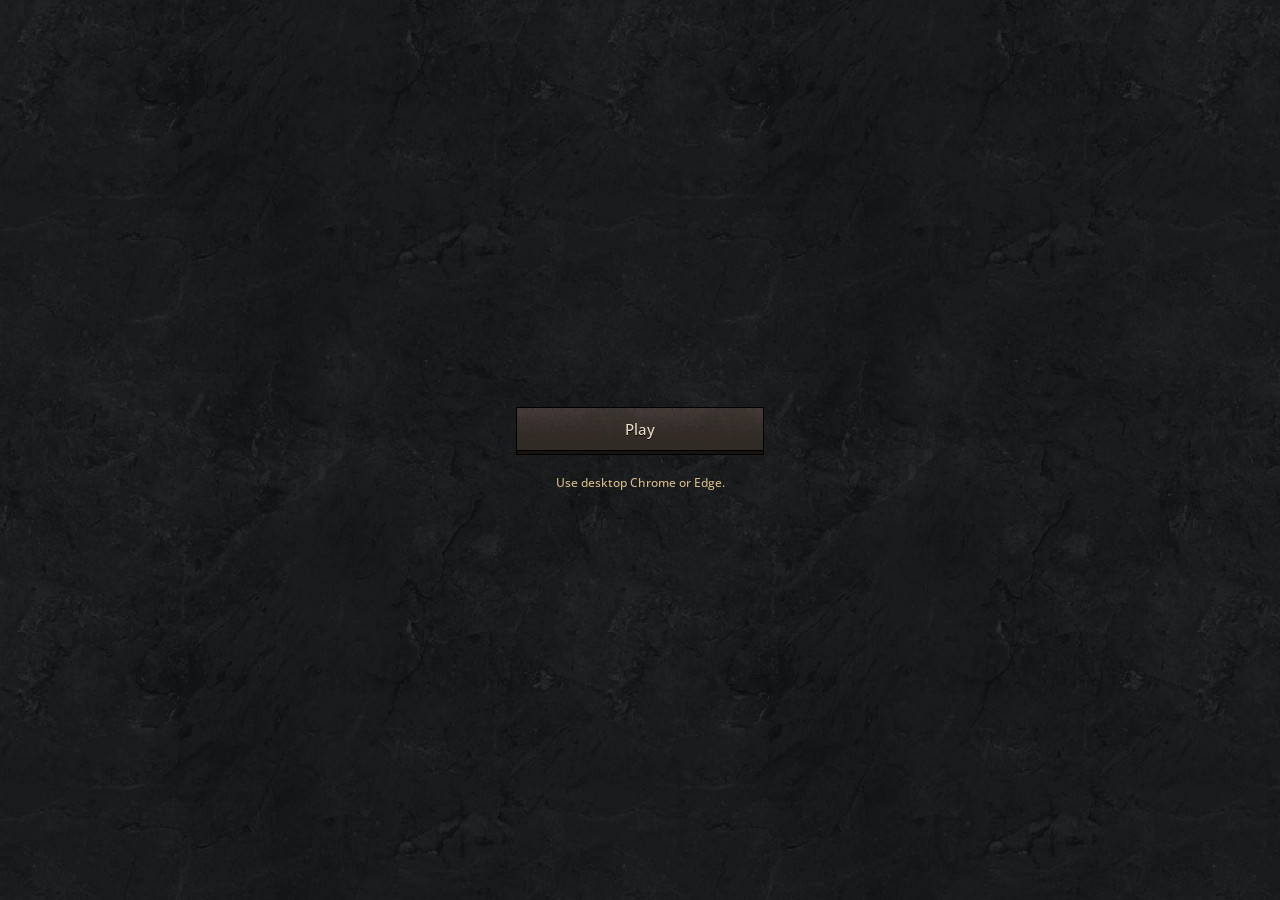
<file: index.html>
<!doctype html>
<html lang="en">
<head>
  <meta charset="utf-8">
  <script src="/coi-serviceworker.js"></script>
  <meta name="viewport" content="width=device-width, initial-scale=1">
  <meta name="theme-color" content="#0e0f0f">
  <meta name="description" content="Diablo II: Lord of Destruction.">
  <title>v86-wasm-game</title>
  <meta property="og:title" content="Diablo II">
  <meta property="og:description" content="Lord of Destruction">
  <meta property="og:type" content="website">
  <link rel="stylesheet" href="/landing.css">
  <script src="/landing.js" defer></script>

</head>
<body>
  <main class="menu">
    <nav aria-label="Game menu">
      <a class="menu-button" href="/play/">Play</a>
    </nav>
    <p id="compatibility" role="status" aria-live="polite" hidden></p>
  </main>
</body>
</html>
</file>
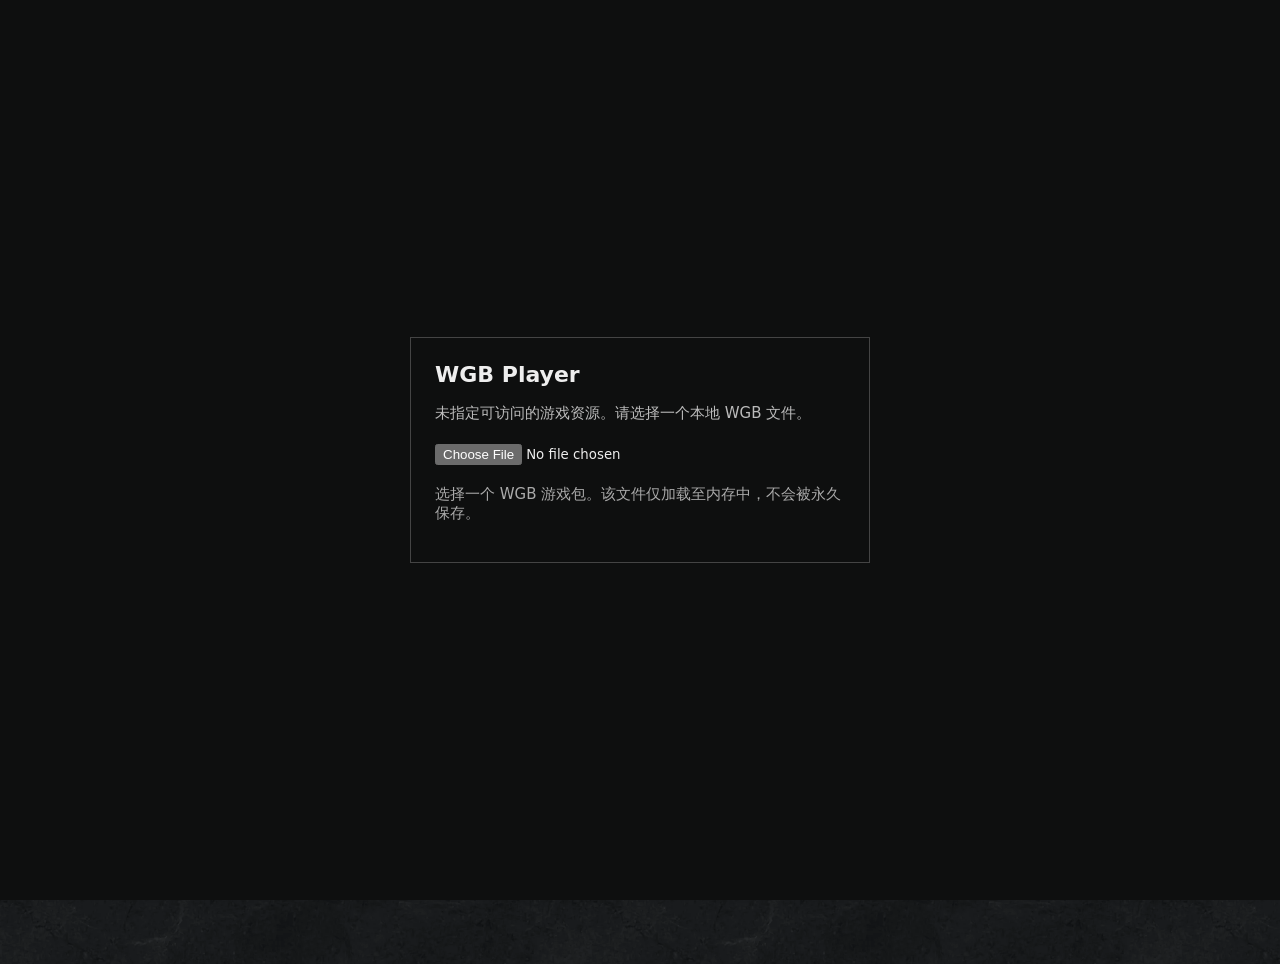
<file: play/index.html>
<!doctype html>
<html lang="en">
<head>
<meta charset="UTF-8" />
<script src="/coi-serviceworker.js"></script>
<meta name="viewport" content="width=device-width, initial-scale=1.0, maximum-scale=1.0, user-scalable=no, viewport-fit=cover" />
<meta name="theme-color" content="#0e0f0f" />
<meta name="apple-mobile-web-app-capable" content="yes" />
<meta name="mobile-web-app-capable" content="yes" />
<meta name="apple-mobile-web-app-status-bar-style" content="black-translucent" />
<meta name="apple-mobile-web-app-title" content="WGB Player" />
<title>WGB Player</title>
<link rel="manifest" href="/manifest.webmanifest" />
<link rel="stylesheet" href="/assets/index-BRK5hhdv.css" />
<link rel="stylesheet" href="/player-theme.css" />
<script>
(()=>{
 const original=new URL(location.href), raw=original.searchParams.get('game');
 const fileMode=original.searchParams.get('file')==='1';
 const isWgb=!!raw&&/\.(?:wgb|zip)(?:$|[?#])/i.test(raw);
 const shouldPicker=fileMode||!raw||isWgb;
 // game=dev is required for the SPA to mount the local-file player shell.
 if(!shouldPicker&&raw!=='dev')return;
 let target=null;
 if(isWgb){try{target=new URL(raw,location.href).href}catch{}}
 try{sessionStorage.setItem('wgb_pending_target',target||'');sessionStorage.setItem('wgb_picker_needed',shouldPicker&&!target?'1':'0')}catch{}
 // Boot with game=dev so the player shell initializes…
 const q=new URLSearchParams(original.search);q.set('game','dev');q.delete('ingest');q.delete('file');
 history.replaceState(null,'',original.pathname+'?'+q.toString()+original.hash);
 // …then strip game=dev from the visible URL (including on refresh of ?game=dev).
 function cleanUrl(){
  try{
   const u=new URL(location.href);
   if(u.searchParams.get('game')!=='dev'&&!u.searchParams.has('ingest'))return;
   u.searchParams.delete('game');
   u.searchParams.delete('ingest');
   // keep file=1 only while a local pick is in progress; drop it for a clean /play/
   if(u.searchParams.get('file')==='1')u.searchParams.delete('file');
   const qs=u.searchParams.toString();
   history.replaceState(null,'',u.pathname+(qs?'?'+qs:'')+u.hash);
  }catch{}
 }
 function whenPlayerReady(cb){
  const deadline=Date.now()+120000;
  (function tick(){
   if(typeof window.loadApp==='function'||typeof window.__bsLoadLocalFile==='function'){cb();return;}
   if(Date.now()>deadline){cb();return;}
   setTimeout(tick,50);
  })();
 }
 // Clean the address bar as soon as the player shell is up (covers refresh of /play/?game=dev).
 whenPlayerReady(cleanUrl);
 function picker(message){
  if(document.getElementById('wgb-picker'))return;
  const wrap=document.createElement('div');wrap.id='wgb-picker';Object.assign(wrap.style,{position:'fixed',inset:'0',zIndex:'2147483647',background:'#0e0f0f',color:'#eee',display:'grid',placeItems:'center',fontFamily:'system-ui,sans-serif',padding:'24px',boxSizing:'border-box'});
  const panel=document.createElement('div');Object.assign(panel.style,{width:'min(460px,100%)',border:'1px solid #444',padding:'24px',boxSizing:'border-box'});
  const title=document.createElement('h2');title.textContent='WGB Player';Object.assign(title.style,{margin:'0 0 12px',fontSize:'22px'});
  const info=document.createElement('p');info.textContent=message;Object.assign(info.style,{lineHeight:'1.5',overflowWrap:'anywhere',color:'#bbb'});
  const input=document.createElement('input');input.type='file';input.accept='.zip,.wgb,application/zip,application/octet-stream';input.style.display='block';input.style.margin='20px 0';input.style.maxWidth='100%';
  const status=document.createElement('p');status.textContent='选择一个 WGB 游戏包。该文件仅加载至内存中，不会被永久保存。';status.style.color='#aaa';
  input.addEventListener('change',async()=>{
   const file=input.files&&input.files[0];if(!file)return;
   input.disabled=true;status.textContent='正在加载，请稍候…';
   try{
    const deadline=Date.now()+120000;while(typeof window.__bsLoadLocalFile!=='function'&&Date.now()<deadline)await new Promise(r=>setTimeout(r,100));
    if(typeof window.__bsLoadLocalFile!=='function')throw Error('Player worker did not become ready. Reload the page and try again.');
    try{sessionStorage.removeItem('wgb_pending_target');sessionStorage.removeItem('wgb_picker_needed')}catch{}
    await window.__bsLoadLocalFile(file);
    wrap.remove();
    cleanUrl();
   }catch(e){status.textContent='Could not load file: '+(e&&e.message||e);input.disabled=false;}
  });
  panel.append(title,info,input,status);wrap.append(panel);document.body.append(wrap);
 }
 async function exists(url){try{let r=await fetch(url,{method:'HEAD',cache:'no-store'});if(r.ok)return true;if(r.status!==405&&r.status!==501)return false}catch{}try{const r=await fetch(url,{headers:{Range:'bytes=0-0'},cache:'no-store'});return r.ok||r.status===206}catch{return false}}
 async function init(){let target='';try{target=sessionStorage.getItem('wgb_pending_target')||''}catch{}let needPicker=false;try{needPicker=sessionStorage.getItem('wgb_picker_needed')==='1'}catch{}
  if(needPicker){picker('未指定可访问的游戏资源。请选择一个本地 WGB 文件。');return}
  if(!target)return;
  if(!(await exists(target))){picker('The specified game resource could not be found or accessed: '+target+' Choose a local ZIP or WGB file instead.');return}
  const deadline=Date.now()+120000;while(typeof window.loadApp!=='function'&&Date.now()<deadline)await new Promise(r=>setTimeout(r,100));
  if(typeof window.loadApp!=='function'){picker('The player could not initialize. Choose a local ZIP or WGB file.');return}
  try{await window.loadApp(target,{preload:false});try{sessionStorage.removeItem('wgb_pending_target');sessionStorage.removeItem('wgb_picker_needed')}catch{};cleanUrl()}catch(e){cleanUrl();picker('Could not load the specified game: '+(e&&e.message||e)+'. Choose a local ZIP or WGB file instead.')}
 }
 if(document.readyState==='loading')document.addEventListener('DOMContentLoaded',()=>setTimeout(init,0),{once:true});else setTimeout(init,0);
})();
</script>
<style>
.d2-toolbar{display:none!important}
</style>
<script type="module" crossorigin src="/assets/index-95b7e95903ae9f73.js"></script>
</head>
<body><div id="root"></div></body>
</html>
</file>
<file: landing.css>
@font-face{font-family:D2IO;src:url('/ui/d2io-open-sans.ttf') format('truetype');font-weight:500;font-style:normal;font-display:swap}
:root{color-scheme:dark;font-family:D2IO,'Open Sans',sans-serif;font-size:15px;color:#ebddc6;background:#0e0f0f url('/ui/d2io-bgtile_bl2x.webp') center/590px repeat}
*{box-sizing:border-box}
body{margin:0;min-height:100svh;display:grid;place-items:center;padding:24px}
.menu{width:248px;max-width:100%;text-align:center}
h1{display:flex;align-items:center;justify-content:center;gap:12px;margin:0 0 26px;font-size:24px;font-weight:500;color:#ebddc6}
h1 img{display:block;flex:0 0 auto}
nav{display:flex;gap:8px;justify-content:center}
.menu-button{display:inline-flex;align-items:center;justify-content:center;flex:1;min-height:44px;padding:0 18px;border:1px solid #000;border-radius:0;background:#433833 url('/ui/d2io-button22x.webp') 0 0/119px 88px repeat-x;box-shadow:0 4px 0 -1px #191310,0 4px 0 #000;color:#ebddc6;font:inherit;text-decoration:none;text-shadow:0 1px #000}
.menu-button:hover{filter:brightness(1.4)}
.menu-button:active{background-position:0 -44px;color:#fff}
.menu-button:focus-visible{outline:1px solid #d3ba87;outline-offset:4px}
#compatibility{margin:22px 0 0;font-size:12px;line-height:1.6;color:#d3ba87}
[hidden]{display:none!important}
</file>
<file: assets/index-BRK5hhdv.css>
._app_19icy_2{--fullscreen-aspect-w:4;--fullscreen-aspect-h:3;--fullscreen-integer-w:640px;--fullscreen-integer-h:480px;overscroll-behavior:none;flex-direction:column;height:100dvh;display:flex;overflow:hidden}._app__panel_19icy_14{touch-action:none;-webkit-user-select:none;user-select:none;-webkit-touch-callout:none;-webkit-tap-highlight-color:transparent;background:#000;flex:1;justify-content:center;align-items:center;min-height:0;display:flex;position:relative}._app__canvas_19icy_29{touch-action:none;z-index:1;cursor:none;background:#000;outline:none;width:auto;min-width:0;max-width:100%;height:auto;min-height:0;max-height:100%;display:block;position:relative}._app__canvas_19icy_29:focus,._app__canvas_19icy_29:focus-visible{outline:none}._app__canvas--pixelated_19icy_56{image-rendering:pixelated}._app__cursor_19icy_62{z-index:20;pointer-events:none;image-rendering:pixelated;will-change:transform;display:none;position:absolute;top:0;left:0}._app__warning_19icy_73{color:#f2b8be;background:#2c1518;border:1px solid #5a2a30;border-radius:12px;align-items:center;gap:10px;margin-top:12px;padding:10px 12px 10px 14px;font-size:13px;line-height:1.4;display:flex}._app--immersive_19icy_88 ._app__panel_19icy_14{z-index:50;position:fixed;inset:0}._app--immersive_19icy_88 ._emu-topbar_19icy_94,._app--immersive_19icy_88 ._emu-info-strip_19icy_95{display:none}:-webkit-any(._app--immersive_19icy_88 ._app__panel_19icy_14,._app__panel_19icy_14:fullscreen,._app__panel_19icy_14:-webkit-full-screen){background:#000;border:none;border-radius:0;justify-content:center;align-items:center;padding:0;display:flex}:is(._app--immersive_19icy_88 ._app__panel_19icy_14,._app__panel_19icy_14:fullscreen,._app__panel_19icy_14:fullscreen){background:#000;border:none;border-radius:0;justify-content:center;align-items:center;padding:0;display:flex}:-webkit-any(._app--immersive_19icy_88._app--fullscreen-aspect-lock_19icy_111 ._app__panel_19icy_14 ._app__canvas_19icy_29,._app--fullscreen-aspect-lock_19icy_111 ._app__panel_19icy_14:fullscreen ._app__canvas_19icy_29,._app--fullscreen-aspect-lock_19icy_111 ._app__panel_19icy_14:-webkit-full-screen ._app__canvas_19icy_29){border-radius:0;width:min(100vw, calc(100dvh * (var(--fullscreen-aspect-w) / var(--fullscreen-aspect-h))))!important;height:min(100dvh, calc(100vw * (var(--fullscreen-aspect-h) / var(--fullscreen-aspect-w))))!important;min-height:0!important}:is(._app--immersive_19icy_88._app--fullscreen-aspect-lock_19icy_111 ._app__panel_19icy_14 ._app__canvas_19icy_29,._app--fullscreen-aspect-lock_19icy_111 ._app__panel_19icy_14:fullscreen ._app__canvas_19icy_29,._app--fullscreen-aspect-lock_19icy_111 ._app__panel_19icy_14:fullscreen ._app__canvas_19icy_29){border-radius:0;width:min(100vw, calc(100dvh * (var(--fullscreen-aspect-w) / var(--fullscreen-aspect-h))))!important;height:min(100dvh, calc(100vw * (var(--fullscreen-aspect-h) / var(--fullscreen-aspect-w))))!important;min-height:0!important}:-webkit-any(._app--immersive_19icy_88._app--fullscreen-aspect-free_19icy_120 ._app__panel_19icy_14 ._app__canvas_19icy_29,._app--fullscreen-aspect-free_19icy_120 ._app__panel_19icy_14:fullscreen ._app__canvas_19icy_29,._app--fullscreen-aspect-free_19icy_120 ._app__panel_19icy_14:-webkit-full-screen ._app__canvas_19icy_29){border-radius:0;width:100vw!important;height:100dvh!important;min-height:0!important}:is(._app--immersive_19icy_88._app--fullscreen-aspect-free_19icy_120 ._app__panel_19icy_14 ._app__canvas_19icy_29,._app--fullscreen-aspect-free_19icy_120 ._app__panel_19icy_14:fullscreen ._app__canvas_19icy_29,._app--fullscreen-aspect-free_19icy_120 ._app__panel_19icy_14:fullscreen ._app__canvas_19icy_29){border-radius:0;width:100vw!important;height:100dvh!important;min-height:0!important}:-webkit-any(._app--immersive_19icy_88._app--fullscreen-integer_19icy_129 ._app__panel_19icy_14 ._app__canvas_19icy_29,._app--fullscreen-integer_19icy_129 ._app__panel_19icy_14:fullscreen ._app__canvas_19icy_29,._app--fullscreen-integer_19icy_129 ._app__panel_19icy_14:-webkit-full-screen ._app__canvas_19icy_29){width:var(--fullscreen-integer-w)!important;height:var(--fullscreen-integer-h)!important}:is(._app--immersive_19icy_88._app--fullscreen-integer_19icy_129 ._app__panel_19icy_14 ._app__canvas_19icy_29,._app--fullscreen-integer_19icy_129 ._app__panel_19icy_14:fullscreen ._app__canvas_19icy_29,._app--fullscreen-integer_19icy_129 ._app__panel_19icy_14:fullscreen ._app__canvas_19icy_29){width:var(--fullscreen-integer-w)!important;height:var(--fullscreen-integer-h)!important}._app--immersive_19icy_88 ._app__warning_19icy_73{display:none}._app__panel_19icy_14:fullscreen ._app__warning_19icy_73{display:none}._app__panel_19icy_14:-webkit-full-screen ._app__warning_19icy_73{display:none}._emu-topbar_19icy_94{background:linear-gradient(180deg, var(--ink-800), var(--ink-900));border-bottom:1px solid var(--line-1);z-index:10;flex-shrink:0;align-items:center;gap:8px;height:44px;padding:0 12px;display:flex}._emu-game-title_19icy_155{flex:1;justify-content:center;align-items:center;gap:8px;min-width:0;display:flex}._emu-game-name_19icy_164{font-family:var(--font-display);color:var(--fg-1);white-space:nowrap;text-overflow:ellipsis;font-size:.92rem;font-weight:700;overflow:hidden}._emu-game-subtitle_19icy_174{font-family:var(--font-mono);font-size:var(--fs-2xs);color:var(--amber);text-transform:uppercase;letter-spacing:.1em;white-space:nowrap;font-weight:500}._emu-topbar-actions_19icy_184{align-items:center;gap:4px;display:flex}._emu-topbar-actions_19icy_184 ._emu-topbar-btn_19icy_190{justify-content:center;align-items:center;display:flex}._emu-topbar-btn_19icy_190{border-radius:var(--r-sm);height:30px;color:var(--fg-2);font-family:var(--font-body);font-size:var(--fs-sm);cursor:pointer;transition:background var(--t-fast) var(--ease), color var(--t-fast) var(--ease), border-color var(--t-fast) var(--ease);white-space:nowrap;background:0 0;border:1px solid #0000;padding:0 12px;font-weight:600}._emu-topbar-btn_19icy_190:hover:not(:disabled){background:var(--surf-2);border-color:var(--line-2);color:var(--fg-1)}._emu-topbar-btn_19icy_190:disabled{opacity:.35;cursor:not-allowed}._emu-btn-active_19icy_223{background:var(--surf-cyan);border-color:var(--cyan);color:var(--cyan-soft)}._emu-back-btn_19icy_229{color:var(--fg-3)}._loading-overlay_19icy_234{z-index:10;opacity:1;transition:opacity .42s var(--ease);background:radial-gradient(120% 120% at 50% 35%,#11161d 0%,#0a0d12 100%);justify-content:center;align-items:center;display:flex;position:absolute;inset:0;overflow:hidden}._loading-overlay--done_19icy_247{opacity:0;pointer-events:none}._loading-overlay__cover_19icy_252{filter:blur(40px)brightness(.15)saturate(.5);z-index:0;background-position:top;background-size:cover;position:absolute;inset:0;transform:scale(1.15)}._loading-overlay__content_19icy_262{z-index:1;flex-direction:column;align-items:center;gap:14px;width:min(420px,80%);padding:0 24px;display:flex;position:relative}._loading-overlay__title_19icy_273{font-family:var(--font-display);color:var(--fg-1);text-shadow:0 2px 16px #000000e6;letter-spacing:-.01em;font-size:1.5rem;font-weight:700}._loading-overlay__bar-wrap_19icy_282{border-radius:var(--r-pill);background:#8fe6f024;width:100%;height:5px;overflow:hidden;box-shadow:inset 0 0 0 1px #0000004d}._loading-overlay__bar_19icy_282{background:linear-gradient(90deg, var(--cyan), var(--amber));border-radius:var(--r-pill);height:100%;transition:width var(--t) var(--ease);min-width:4px;box-shadow:0 0 12px #f6a62380}._is-indeterminate_19icy_300 ._loading-overlay__bar_19icy_282{width:34%;animation:_loading-indeterminate_19icy_1 1.15s var(--ease) infinite;transition:none}@keyframes _loading-indeterminate_19icy_1{0%{transform:translate(-115%)}to{transform:translate(330%)}}._loading-overlay__label_19icy_311{font-family:var(--font-mono);font-size:var(--fs-xs);color:var(--fg-2);text-shadow:0 1px 6px #000000e6;letter-spacing:.04em;text-transform:uppercase}._loading-overlay__steps_19icy_320{align-items:flex-start;width:100%;margin:2px 0;padding:0;list-style:none;display:flex}._loading-overlay__step_19icy_320{flex-direction:column;flex:1;align-items:center;gap:7px;display:flex;position:relative}._loading-overlay__step_19icy_320:not(:first-child):before{content:"";z-index:0;background:#8fe6f029;height:2px;position:absolute;top:4px;left:-50%;right:50%}._loading-overlay__step_19icy_320._is-done_19icy_349:before,._loading-overlay__step_19icy_320._is-active_19icy_350:before{background:var(--cyan)}._loading-overlay__step-dot_19icy_354{z-index:1;width:10px;height:10px;transition:background var(--t) var(--ease), box-shadow var(--t) var(--ease);background:#8fe6f029;border-radius:50%;position:relative;box-shadow:0 0 0 3px #00000059}._loading-overlay__step_19icy_320._is-done_19icy_349 ._loading-overlay__step-dot_19icy_354{background:var(--cyan)}._loading-overlay__step_19icy_320._is-active_19icy_350 ._loading-overlay__step-dot_19icy_354{background:var(--amber);animation:_loading-step-pulse_19icy_1 1.1s var(--ease) infinite;box-shadow:0 0 0 3px #00000059,0 0 12px 2px #f6a62399}@keyframes _loading-step-pulse_19icy_1{0%,to{transform:scale(1)}50%{transform:scale(1.32)}}._loading-overlay__step-label_19icy_380{font-family:var(--font-mono);letter-spacing:.08em;text-transform:uppercase;color:var(--fg-2);opacity:.5;text-shadow:0 1px 4px #000000e6;transition:opacity var(--t) var(--ease), color var(--t) var(--ease);font-size:10px}._loading-overlay__step_19icy_320._is-done_19icy_349 ._loading-overlay__step-label_19icy_380{opacity:.85}._loading-overlay__step_19icy_320._is-active_19icy_350 ._loading-overlay__step-label_19icy_380{opacity:1;color:var(--fg-1)}._emu-cover-placeholder_19icy_395{filter:blur(32px)brightness(.2)saturate(.7);z-index:0;background-position:top;background-size:cover;position:absolute;inset:0;transform:scale(1.12)}._emu-info-strip_19icy_95{background:var(--ink-1000);border-top:1px solid var(--line-1);height:40px;font-family:var(--font-mono);font-size:var(--fs-xs);flex-shrink:0;align-items:center;gap:0;padding:0 20px;display:flex;overflow:hidden}._emu-info-name_19icy_420{color:var(--fg-2);white-space:nowrap;flex-shrink:0}._emu-info-subtitle_19icy_426{color:var(--amber)}._emu-info-desc_19icy_430{color:var(--fg-3);text-align:center;white-space:nowrap;text-overflow:ellipsis;flex:1;padding:0 24px;overflow:hidden}._emu-info-hints_19icy_440{color:var(--fg-4);white-space:nowrap;font-size:var(--fs-2xs);flex-shrink:0}._emu-info-gog_19icy_447{color:var(--amber);white-space:nowrap;font-size:var(--fs-2xs);opacity:.85;flex-shrink:0;margin-right:16px;text-decoration:none}._emu-info-gog_19icy_447:hover{opacity:1;text-decoration:underline}._gog-upgrade_19icy_462{border-bottom:1px solid var(--line-1);background:var(--surf-amber);flex-wrap:wrap;flex-shrink:0;align-items:center;gap:16px;padding:12px 20px;font-size:13px;display:flex}._gog-upgrade_19icy_462>div{flex:1;min-width:220px}._gog-upgrade_19icy_462 small{color:var(--fg-2);margin-top:4px;display:block}._app--immersive_19icy_88 ._gog-upgrade_19icy_462,._gog-upgrade--hidden_19icy_476,:-webkit-any(._app__panel_19icy_14:fullscreen~._emu-info-strip_19icy_95,._app__panel_19icy_14:-webkit-full-screen~._emu-info-strip_19icy_95){display:none}._app--immersive_19icy_88 ._gog-upgrade_19icy_462,._gog-upgrade--hidden_19icy_476,:is(._app__panel_19icy_14:fullscreen~._emu-info-strip_19icy_95,._app__panel_19icy_14:fullscreen~._emu-info-strip_19icy_95){display:none}._app__details_19icy_485{background:#0f1620;border:1px solid #1f2a3a;border-radius:16px;grid-template-columns:repeat(auto-fit,minmax(200px,1fr));gap:12px;padding:12px 16px;display:grid}._detail__label_19icy_495{color:#94a4b8;text-transform:uppercase;letter-spacing:.08em;font-size:12px;display:block}._detail__value_19icy_503{font-size:14px;font-weight:600}@media (width<=720px) and (orientation:portrait){._app_19icy_2{padding-bottom:max(12px, env(safe-area-inset-bottom))}._app__canvas_19icy_29{height:52dvh;min-height:220px}}@media (height<=560px) and (orientation:landscape){._app__panel_19icy_14{padding:env(safe-area-inset-top) env(safe-area-inset-right) env(safe-area-inset-bottom) env(safe-area-inset-left)}._app__canvas_19icy_29{max-height:100%}}@media (pointer:coarse){._app_19icy_2{background-attachment:scroll}}@media (prefers-reduced-motion:reduce){._loading-overlay__bar-wrap_19icy_282._is-indeterminate_19icy_300 ._loading-overlay__bar_19icy_282{width:60%;animation:none}._loading-overlay__step_19icy_320._is-active_19icy_350 ._loading-overlay__step-dot_19icy_354{animation:none}}._opfs-error_c752d_1{color:#f2b8be;background:#2c1518;border-radius:8px;margin-bottom:16px;padding:12px 16px;font-size:14px}._opfs-toolbar_c752d_10{flex-wrap:wrap;align-items:center;gap:12px;margin-bottom:20px;display:flex}._opfs-stats_c752d_19{background:#0b0f14;border:1px solid #1f2a3a;border-radius:8px;margin-bottom:16px;padding:14px 16px}._opfs-usage-row_c752d_27{align-items:center;gap:12px;margin-bottom:10px;display:flex}._opfs-usage-label_c752d_34{color:#e6f0ff;font-size:14px;font-weight:500}._opfs-persist-badge_c752d_40{text-transform:uppercase;letter-spacing:.04em;border-radius:999px;padding:2px 8px;font-size:11px;font-weight:600}._opfs-persist-badge_c752d_40._on_c752d_49{color:#8fe3b0;background:#14301f;border:1px solid #1f5a38}._opfs-persist-badge_c752d_40._off_c752d_55{color:#e3c98f;background:#2c2417;border:1px solid #5a4a1f}._opfs-usage-bar_c752d_61{background:#1a2533;border-radius:999px;height:8px;overflow:hidden}._opfs-usage-fill_c752d_68{background:#3e6387;height:100%;transition:width .3s}._opfs-usage-fill_c752d_68._warn_c752d_74{background:#c2683a}._opfs-usage-warn_c752d_76{color:#e3a98f;margin-top:8px;font-size:12px}._opfs-stat-chips_c752d_82{flex-wrap:wrap;gap:8px;margin-top:12px;display:flex}._opfs-chip_c752d_89{color:#cfe0f2;border:1px solid #2a3b52;border-radius:6px;padding:3px 10px;font-size:12px}._opfs-chip_c752d_89._bundle_c752d_97{border-color:#3e6387}._opfs-chip_c752d_89._userdata_c752d_98{border-color:#1f5a38}._opfs-chip_c752d_89._ephemeral_c752d_99{border-color:#5a4a1f}._opfs-filter_c752d_101{color:#e6f0ff;background:#0b0f14;border:1px solid #2a3b52;border-radius:6px;flex:1;min-width:140px;min-height:36px;padding:6px 12px;font-size:.9rem}._opfs-filter_c752d_101::placeholder{color:#5d6b7d}._opfs-sort_c752d_115{cursor:pointer;flex:none;min-width:110px}._opfs-group_c752d_122{margin-bottom:8px}._opfs-group-header_c752d_124{background:#11161d;border-left:3px solid #2a3b52;border-radius:6px;margin-bottom:4px;padding:8px 10px 8px 12px}._opfs-group-header_c752d_124._bundle_c752d_97{border-left-color:#3e6387}._opfs-group-header_c752d_124._userdata_c752d_98{border-left-color:#1f5a38}._opfs-group-header_c752d_124._ephemeral_c752d_99{border-left-color:#5a4a1f}._opfs-group-title_c752d_136{justify-content:space-between;align-items:baseline;gap:8px;display:flex}._opfs-group-name_c752d_143{color:#e6f0ff;font-size:13px;font-weight:600}._opfs-group-meta_c752d_149{color:#94a4b8;white-space:nowrap;font-size:12px}._opfs-group-hint_c752d_155{color:#6f8097;margin-top:3px;font-size:11px;display:block}._opfs-file-item_c752d_162._bundle_c752d_97{border-left:2px solid #3e6387;padding-left:10px}._opfs-file-item_c752d_162._userdata_c752d_98{border-left:2px solid #1f5a38;padding-left:10px}._opfs-file-item_c752d_162._ephemeral_c752d_99{border-left:2px solid #5a4a1f;padding-left:10px}._opfs-file-size_c752d_166._locked_c752d_166{color:#e3c98f;font-style:italic}._opfs-content_c752d_171{flex:1;gap:24px;min-height:0;display:flex;overflow:hidden}._opfs-file-list-container_c752d_179{flex-direction:column;flex:1;min-width:0;display:flex;overflow:hidden}._opfs-file-list-container_c752d_179 h3{color:#e6f0ff;margin:0 0 12px;font-size:16px;font-weight:600}._opfs-loading_c752d_194,._opfs-empty_c752d_195{text-align:center;color:#94a4b8;padding:24px;font-size:14px}._opfs-file-list_c752d_179{background:#0b0f14;border:1px solid #1f2a3a;border-radius:8px;flex:1;padding:8px;overflow-y:auto}._opfs-file-item_c752d_162{border-radius:6px;justify-content:space-between;align-items:center;margin-bottom:4px;padding:10px 12px;transition:background .2s;display:flex}._opfs-file-item_c752d_162:hover{background:#1a2533}._opfs-file-item_c752d_162._dir_c752d_222{opacity:.7}._opfs-file-info_c752d_224{flex:1;align-items:center;gap:12px;min-width:0;display:flex}._opfs-file-path_c752d_232{color:#e6f0ff;white-space:nowrap;text-overflow:ellipsis;flex:1;font-family:Consolas,Monaco,monospace;font-size:13px;overflow:hidden}._opfs-file-size_c752d_166{color:#94a4b8;white-space:nowrap;font-size:12px}._opfs-file-actions_c752d_248{flex-shrink:0;gap:8px;display:flex}._opfs-file-viewer_c752d_254{background:#0b0f14;border:1px solid #1f2a3a;border-radius:8px;flex-direction:column;flex:1;min-width:0;display:flex;overflow:hidden}._opfs-viewer-header_c752d_265{border-bottom:1px solid #1f2a3a;justify-content:space-between;align-items:center;padding:12px 16px;display:flex}._opfs-viewer-header_c752d_265 h3{color:#e6f0ff;white-space:nowrap;text-overflow:ellipsis;flex:1;min-width:0;margin:0;font-family:Consolas,Monaco,monospace;font-size:14px;font-weight:600;overflow:hidden}._opfs-file-content_c752d_286{color:#e6f0ff;white-space:pre-wrap;word-wrap:break-word;background:#0b0f14;flex:1;margin:0;padding:16px;font-family:Consolas,Monaco,monospace;font-size:12px;line-height:1.6;overflow:auto}@media (width<=1000px){._opfs-content_c752d_171{flex-direction:column}._opfs-file-viewer_c752d_254{max-height:300px}}._modal-overlay_106vs_1{-webkit-backdrop-filter:blur(8px)saturate(.9);backdrop-filter:blur(8px)saturate(.9);z-index:1000;animation:_modal-fade_106vs_1 var(--t) var(--ease-out);background:#020508b8;justify-content:center;align-items:center;padding:20px;display:flex;position:fixed;inset:0}._modal-content_106vs_17{background:linear-gradient(180deg, #46c8d80a, transparent 120px), var(--surf-1);border:1px solid var(--line-2);border-radius:var(--r-lg);box-shadow:var(--sh-3);max-width:90vw;max-height:90vh;animation:_modal-rise_106vs_1 var(--t-slow) var(--ease-out);flex-direction:column;display:flex;overflow:hidden}._modal-header_106vs_32{border-bottom:1px solid #1f2a3a;justify-content:space-between;align-items:center;padding:20px 24px;display:flex}._modal-header_106vs_32 h2{color:#e6f0ff;margin:0;font-size:20px;font-weight:600}._modal-close_106vs_47{color:#94a4b8;cursor:pointer;background:0 0;border:none;border-radius:8px;justify-content:center;align-items:center;width:32px;height:32px;padding:0;font-size:28px;line-height:1;transition:all .2s;display:flex}._modal-close_106vs_47:hover{color:#e6f0ff;background:#1f2a3a}._modal-body_106vs_69{flex-direction:column;flex:1;padding:24px;display:flex;overflow:hidden}._opfs-tool-modal_106vs_78{min-width:800px;min-height:500px}@media (width<=1000px){._opfs-tool-modal_106vs_78{min-width:600px}}@media (prefers-reduced-motion:reduce){._modal-overlay_106vs_1,._modal-content_106vs_17{animation:none}}._action-btn_1l23u_1{border-radius:var(--r-sm);border:1px solid var(--line-2);background:var(--surf-2);min-height:36px;color:var(--fg-1);font-family:var(--font-body);font-size:var(--fs-sm);cursor:pointer;transition:background var(--t-fast) var(--ease), border-color var(--t-fast) var(--ease), color var(--t-fast) var(--ease), transform var(--t-fast) var(--ease), box-shadow var(--t-fast) var(--ease);padding:6px 12px;font-weight:600}._action-btn_1l23u_1:hover:not(:disabled){background:var(--surf-3);border-color:var(--line-3)}._action-btn_1l23u_1:disabled{opacity:.45;cursor:not-allowed}._primary_1l23u_31{background:var(--amber);border-color:var(--amber);color:var(--amber-ink)}._primary_1l23u_31:hover:not(:disabled){background:var(--amber-soft);border-color:var(--amber-soft);box-shadow:var(--glow-amber);transform:translateY(-1px)}._secondary_1l23u_44{background:var(--surf-coral);border-color:var(--line-coral);color:var(--coral-soft)}._secondary_1l23u_44:hover:not(:disabled){border-color:var(--coral);background:#ff7a7a2e}._secondary_1l23u_44._active_1l23u_55{background:var(--surf-cyan);border-color:var(--cyan);color:var(--cyan-soft)}._small_1l23u_61{min-height:30px;font-size:var(--fs-xs);padding:4px 10px}._toggled-off_1l23u_67{background:var(--ink-800);border-color:var(--line-1);color:var(--fg-3);opacity:.8}._toggled-off_1l23u_67:hover:not(:disabled){background:var(--surf-1);border-color:var(--line-2);color:var(--fg-2)}._input-status_13jje_2{z-index:4;pointer-events:none;gap:6px;display:flex;position:absolute;bottom:12px;left:12px}._input-status__chip_13jje_12{-webkit-backdrop-filter:blur(2px);backdrop-filter:blur(2px);pointer-events:auto;background:#00000073;border:1px solid #0000;border-radius:8px;justify-content:center;align-items:center;width:30px;height:30px;transition:color .18s,border-color .18s,box-shadow .18s,background .18s;display:inline-flex}._input-status__chip--connected_13jje_27{color:#dce2eba6;border-color:#dce2eb38}._input-status__chip--active_13jje_33{color:#46d27a;background:#1432208c;border-color:#46d27a8c;box-shadow:0 0 10px #46d27a59}._input-status__chip--idle_13jje_40{color:#dce2eb59}._messagebox-modal_1i1ng_1{min-width:360px;max-width:520px}._messagebox-text_1i1ng_6{color:#e6f0ff;white-space:pre-wrap;word-break:break-word;margin:0;font-size:14px;line-height:1.5}._messagebox-buttons_1i1ng_15{border-top:1px solid #1f2a3a;justify-content:flex-end;gap:8px;padding:16px 24px 20px;display:flex}._touch-controls_13nz6_2{top:env(safe-area-inset-top,0px);right:env(safe-area-inset-right,0px);bottom:env(safe-area-inset-bottom,0px);left:env(safe-area-inset-left,0px);z-index:3;pointer-events:none;contain:layout paint;touch-action:none;-webkit-user-select:none;user-select:none;-webkit-touch-callout:none;-webkit-tap-highlight-color:transparent;position:absolute}._widget_13nz6_20{will-change:transform;pointer-events:auto;opacity:var(--tc-opacity,.8);transition:opacity var(--t-fast,.15s) ease, background var(--t-fast,.15s) ease;justify-content:center;align-items:center;display:flex;position:absolute;top:0;left:0}._widget--touchArea_13nz6_35,._widget--trackpad_13nz6_36{background:0 0;border:none}._widget--touchArea_13nz6_35{pointer-events:none}._widget--button_13nz6_46{border-radius:var(--r-pill,999px);-webkit-backdrop-filter:blur(3px);backdrop-filter:blur(3px);color:var(--fg-1,#e9f4f4);background:#0a13186b;border:1px solid #dcebf047}._widget--button_13nz6_46._is-pressed_13nz6_54,._widget--button_13nz6_46._is-on_13nz6_55{border-color:var(--cyan,#46c8d8);color:#fff;background:#46c8d84d}._widget--button_13nz6_46._is-on_13nz6_55{box-shadow:inset 0 0 0 1px #46c8d880}._widget__label_13nz6_65{font-family:var(--font-mono,monospace);letter-spacing:.04em;text-transform:uppercase;pointer-events:none;font-size:clamp(10px,2.2vmin,15px)}._widget--dpad_13nz6_74{position:absolute}._dpad__arm_13nz6_78{border-radius:var(--r-md,10px);-webkit-backdrop-filter:blur(3px);backdrop-filter:blur(3px);background:#0a131873;border:1px solid #dcebf03d;position:absolute}._dpad__arm--v_13nz6_86{inset:0 34%}._dpad__arm--h_13nz6_93{inset:34% 0}._dpad__hub_13nz6_100{background:#dcebf01f;border-radius:50%;position:absolute;inset:36%}._widget--dpad_13nz6_74:before,._widget--dpad_13nz6_74:after{content:"";border-radius:var(--r-md,10px);opacity:0;background:#46c8d852;transition:opacity 80ms linear;position:absolute}._widget--dpad_13nz6_74:before{height:33%;left:35%;right:35%}._widget--dpad_13nz6_74:after{width:33%;top:35%;bottom:35%}._widget--dpad_13nz6_74._is-up_13nz6_133:before{opacity:1;top:0}._widget--dpad_13nz6_74._is-down_13nz6_134:before{opacity:1;bottom:0}._widget--dpad_13nz6_74._is-left_13nz6_135:after{opacity:1;left:0}._widget--dpad_13nz6_74._is-right_13nz6_136:after{opacity:1;right:0}._widget--stick_13nz6_139{-webkit-backdrop-filter:blur(3px);backdrop-filter:blur(3px);background:radial-gradient(circle,#12202980,#070d1159);border:1px solid #dcebf03d;border-radius:50%}._widget--stick_13nz6_139._is-active_13nz6_146{border-color:#46c8d899}._stick__knob_13nz6_150{will-change:transform;pointer-events:none;background:#dcebf052;border:1px solid #dcebf066;border-radius:50%;width:42%;height:42%}._widget--stick_13nz6_139._is-active_13nz6_146 ._stick__knob_13nz6_150{background:#46c8d873}._widget--wheelStrip_13nz6_165{border-radius:var(--r-pill,999px);-webkit-backdrop-filter:blur(3px);backdrop-filter:blur(3px);background:#0a131866;border:1px solid #dcebf038}._wheel__ridges_13nz6_172{border-radius:var(--r-pill,999px);pointer-events:none;background:repeating-linear-gradient(#dcebf038 0 2px,#0000 2px 9px);width:46%;height:78%}@media (pointer:fine) and (hover:hover){._touch-controls_13nz6_2{opacity:.55}}._widget--over_13nz6_194{opacity:.45}._layer--idle_13nz6_199 ._widget_13nz6_20{opacity:.28}._layer--idle_13nz6_199 ._widget--over_13nz6_194{opacity:.16}._hud_7ppfj_2{z-index:5;touch-action:none;-webkit-user-select:none;user-select:none;-webkit-tap-highlight-color:transparent;flex-direction:column;align-items:flex-end;gap:6px;display:flex;position:absolute}._hud--tl_7ppfj_15{top:calc(8px + env(safe-area-inset-top,0px));left:calc(8px + env(safe-area-inset-left,0px));align-items:flex-start}._hud--tr_7ppfj_16{top:calc(8px + env(safe-area-inset-top,0px));right:calc(8px + env(safe-area-inset-right,0px))}._hud--bl_7ppfj_17{bottom:calc(8px + env(safe-area-inset-bottom,0px));left:calc(8px + env(safe-area-inset-left,0px));flex-direction:column-reverse;align-items:flex-start}._hud--br_7ppfj_18{bottom:calc(8px + env(safe-area-inset-bottom,0px));right:calc(8px + env(safe-area-inset-right,0px));flex-direction:column-reverse}._hud__handle_7ppfj_20{border-radius:var(--r-md,10px);-webkit-backdrop-filter:blur(3px);backdrop-filter:blur(3px);width:44px;height:44px;color:var(--fg-2,#8eabb4);opacity:.55;transition:opacity var(--t-fast,.15s) ease, border-color var(--t-fast,.15s) ease;background:#070d1180;border:1px solid #dcebf033;justify-content:center;align-items:center;display:flex}._hud--open_7ppfj_35 ._hud__handle_7ppfj_20{opacity:1;border-color:var(--cyan,#46c8d8);color:var(--cyan-soft,#8fe6f0)}._hud__dots_7ppfj_42{background:currentColor;width:16px;height:2px;box-shadow:0 -5px,0 5px}._hud__menu_7ppfj_49{overscroll-behavior:contain;border-radius:var(--r-md,10px);border:1px solid var(--line-2,#23404c);-webkit-backdrop-filter:blur(10px);backdrop-filter:blur(10px);min-width:180px;max-height:calc(100dvh - 96px);box-shadow:var(--sh-2,0 12px 30px #00000080);background:#070d11f0;flex-direction:column;gap:2px;padding:6px;display:flex;overflow-y:auto}._hud__item_7ppfj_65{text-align:left;border-radius:var(--r-sm,6px);min-height:44px;color:var(--fg-1,#e9f4f4);font-size:var(--fs-sm,.82rem);background:0 0;border:1px solid #0000;padding:0 12px}._hud__item_7ppfj_65:active{background:#46c8d82e;border-color:#46c8d866}._hud__group_7ppfj_81{border-top:1px solid var(--line-1,#182a33);margin-top:4px;padding-top:6px}._hud__group-label_7ppfj_87{font-family:var(--font-mono,monospace);font-size:var(--fs-2xs,.68rem);letter-spacing:.08em;text-transform:uppercase;color:var(--fg-3,#5a767f);padding:0 4px 4px;display:block}._hud__segments_7ppfj_97{gap:2px;display:flex}._hud__segment_7ppfj_97{border-radius:var(--r-sm,6px);border:1px solid var(--line-1,#182a33);min-height:38px;color:var(--fg-2,#8eabb4);font-size:var(--fs-2xs,.68rem);background:#122029b3;flex:1 1 0}._hud__segment_7ppfj_97._is-on_7ppfj_112{border-color:var(--cyan,#46c8d8);color:#fff;background:#46c8d83d}._osk_14dge_2{z-index:90;padding:6px 6px calc(6px + env(safe-area-inset-bottom,0px));border-top:1px solid var(--line-2,#23404c);-webkit-backdrop-filter:blur(8px);backdrop-filter:blur(8px);touch-action:none;-webkit-user-select:none;user-select:none;-webkit-touch-callout:none;-webkit-tap-highlight-color:transparent;contain:layout paint;background:linear-gradient(#070d11d1,#04070af2);flex-direction:column;gap:4px;display:flex;position:fixed;bottom:0;left:0;right:0}._osk__bar_14dge_23,._osk__row_14dge_24{align-items:stretch;gap:4px;display:flex}._osk__bar_14dge_23{flex-wrap:wrap}._osk__sheet_14dge_34{flex-direction:column;gap:4px;max-height:46dvh;display:flex;overflow-y:auto}._key_14dge_42{border-radius:var(--r-sm,6px);min-width:34px;min-height:44px;color:var(--fg-1,#e9f4f4);font-family:var(--font-mono,monospace);touch-action:none;background:#122029b8;border:1px solid #dcebf033;flex:1 1 0;padding:0 6px;font-size:clamp(11px,1.9vh,14px);line-height:1;transition:background 80ms linear,border-color 80ms linear}._key--down_14dge_59{border-color:var(--cyan,#46c8d8);background:#46c8d859}._key--mod_14dge_64{color:var(--cyan-soft,#8fe6f0);flex-grow:1.3}._key--latched_14dge_69{border-color:var(--cyan,#46c8d8);color:#fff;background:#46c8d847}._key--util_14dge_75{color:var(--fg-2,#8eabb4);flex-grow:.8}*{box-sizing:border-box}:root{--lightningcss-light: ;--lightningcss-dark:initial;color-scheme:dark;--font-display:"Bricolage Grotesque", "Segoe UI", system-ui, sans-serif;--font-body:"Hanken Grotesk", "Segoe UI", system-ui, sans-serif;--font-mono:"IBM Plex Mono", "Consolas", "Monaco", monospace;--fs-2xs:.68rem;--fs-xs:.74rem;--fs-sm:.82rem;--fs-base:.94rem;--fs-md:1.05rem;--fs-lg:1.3rem;--fs-xl:1.75rem;--fs-2xl:2.4rem;--fs-display:clamp(2.4rem, 1.5rem + 3vw, 4rem);--ink-1000:#04070a;--ink-900:#070d11;--ink-800:#0a1318;--surf-1:#0d171d;--surf-2:#122029;--surf-3:#182d38;--surf-glass:#101f289e;--line-1:#182a33;--line-2:#23404c;--line-3:#335c6c;--fg-1:#e9f4f4;--fg-2:#8eabb4;--fg-3:#5a767f;--fg-4:#3a525a;--amber:#f6a623;--amber-soft:#ffc46b;--amber-ink:#1a1206;--cyan:#46c8d8;--cyan-soft:#8fe6f0;--mint:#4fd6a0;--coral:#ff7a7a;--coral-soft:#ffb0b0;--violet:#b6a6f5;--violet-soft:#d3c8ff;--surf-amber:#f6a6231f;--surf-cyan:#46c8d81f;--surf-mint:#4fd6a01f;--surf-coral:#ff7a7a1f;--surf-violet:#b6a6f524;--line-coral:#5e2b34;--r-sm:6px;--r-md:10px;--r-lg:16px;--r-xl:22px;--r-pill:999px;--sh-1:0 2px 8px #0006;--sh-2:0 12px 30px #00000080;--sh-3:0 28px 64px #0000009e;--glow-amber:0 0 0 1px #f6a62373, 0 10px 34px #f6a62338;--glow-cyan:0 0 0 1px #46c8d866, 0 10px 30px #46c8d82e;--t-fast:.15s;--t:.25s;--t-slow:.45s;--ease:cubic-bezier(.2, .7, .2, 1);--ease-out:cubic-bezier(.16, 1, .3, 1);font-size:clamp(14px,.8rem + .35vw,18px);font-family:var(--font-body);color:var(--fg-1);background-color:var(--ink-900);background-image:radial-gradient(120% 90% at 78% -10%, #f6a62312, transparent 55%), radial-gradient(120% 100% at 12% 0%, #46c8d80f, transparent 50%), radial-gradient(140% 120% at 50% 120%, #0a1318, var(--ink-1000) 70%);background-attachment:fixed}body{-webkit-text-size-adjust:100%;-moz-text-size-adjust:100%;text-size-adjust:100%;min-height:100vh;font-family:var(--font-body);margin:0}body:before{content:"";z-index:0;pointer-events:none;opacity:.025;background-image:url("data:image/svg+xml,%3Csvg xmlns='http://www.w3.org/2000/svg' width='160' height='160'%3E%3Cfilter id='n'%3E%3CfeTurbulence type='fractalNoise' baseFrequency='0.85' numOctaves='2' stitchTiles='stitch'/%3E%3C/filter%3E%3Crect width='100%25' height='100%25' filter='url(%23n)'/%3E%3C/svg%3E");position:fixed;inset:0}#root{z-index:1;min-height:100vh;position:relative;overflow-x:clip}::selection{background:var(--amber);color:var(--amber-ink)}@keyframes modal-fade{0%{opacity:0}to{opacity:1}}@keyframes modal-rise{0%{opacity:0;transform:translateY(12px)scale(.98)}to{opacity:1;transform:none}}@keyframes bs-fade{0%{opacity:0}to{opacity:1}}@keyframes bs-rise{0%{opacity:0;transform:translateY(10px)}to{opacity:1;transform:none}}
</file>
<file: player-theme.css>
@font-face{font-family:D2IO;src:url('/ui/d2io-open-sans.ttf') format('truetype');font-weight:500;font-style:normal;font-display:swap}
:root{
  --font-display:D2IO,'Open Sans',sans-serif;--font-body:D2IO,'Open Sans',sans-serif;--font-mono:D2IO,'Open Sans',sans-serif;
  --ink-1000:#090909;--ink-900:#0e0f0f;--ink-800:#141414;
  --surf-1:#171614;--surf-2:#433833;--surf-3:#54483d;--surf-glass:rgba(14,15,15,.94);
  --line-1:#0a0908;--line-2:#37332c;--line-3:#665641;
  --fg-1:#ebddc6;--fg-2:#c6b99d;--fg-3:#a29b8e;--fg-4:#78746d;
  --amber:#c6af81;--amber-soft:#ead7b0;--amber-ink:#100e0a;
  --cyan:#c6af81;--cyan-soft:#ead7b0;--mint:#9bb283;
  --coral:#bb766a;--coral-soft:#dca394;--violet:#c6af81;--violet-soft:#ead7b0;
  --surf-amber:rgba(198,175,129,.1);--surf-cyan:rgba(198,175,129,.1);
  --surf-mint:rgba(155,178,131,.1);--surf-coral:rgba(187,118,106,.1);--surf-violet:rgba(198,175,129,.1);--line-coral:#724b40;
  --r-sm:0;--r-md:0;--r-lg:0;--r-xl:0;--r-pill:0;
  --glow-amber:none;--glow-cyan:none;
  font-size:15px;color:#ebddc6;background:#0e0f0f url('/ui/d2io-bgtile_bl2x.webp') center/590px repeat;background-attachment:scroll;
}
body{font-family:var(--font-body)}
body::before{content:none}
button,input,select{font-family:inherit}
.d2-toolbar{position:relative;z-index:10;display:flex;align-items:center;gap:8px;min-height:44px;padding:5px 8px;flex-shrink:0;background:#0e0f0f url('/ui/d2io-bgtile_bl2x.webp') center/590px repeat;border-bottom:1px solid #000;box-shadow:inset 0 -1px rgba(255,255,255,.06)}
.d2-toolbar button,.d2-toolbar a,.d2-saves-actions button,.d2-saves-actions a,[class*="modal-content"] button:not([class*="close"]){display:inline-flex;align-items:center;justify-content:center;min-height:32px;padding:0 12px;border:1px solid #000;border-radius:0;background:#433833 url('/ui/d2io-button22x.webp') 0 0/119px 64px repeat-x;box-shadow:0 4px 0 -1px #191310,0 4px 0 #000;color:#ebddc6;font-size:13px;font-weight:500;text-decoration:none;text-shadow:0 1px #000;cursor:pointer}
.d2-toolbar button:hover:not(:disabled),.d2-toolbar a:hover,.d2-saves-actions button:hover:not(:disabled),.d2-saves-actions a:hover,[class*="modal-content"] button:not([class*="close"]):hover:not(:disabled){filter:brightness(1.4);transform:none}
.d2-toolbar button:active,.d2-toolbar a:active,.d2-saves-actions button:active,.d2-saves-actions a:active,[class*="modal-content"] button:not([class*="close"]):active{background-position:0 -32px;color:#fff;transform:none}
.d2-toolbar button:focus-visible,.d2-toolbar a:focus-visible,.d2-saves-actions button:focus-visible,.d2-saves-actions a:focus-visible{outline:1px solid #d3ba87;outline-offset:3px}
.d2-toolbar button:disabled,.d2-saves-actions button:disabled{opacity:.45;cursor:default}
.d2-saves-page{box-sizing:border-box;width:360px;max-width:calc(100% - 32px);margin:64px auto;padding:24px;background:#131211 url('/ui/d2io-bgtile_b2x.webp') center/590px repeat;border:1px solid #000;box-shadow:inset 0 0 0 1px rgba(255,255,255,.05)}
.d2-saves-title{margin:0 0 20px;font-size:20px;font-weight:500;color:#ebddc6}
.d2-saves-actions{display:flex;align-items:center;gap:8px;flex-wrap:wrap}
.d2-saves-page>p{margin:18px 0 0;font-size:12px;line-height:1.6;color:#a29b8e}
.d2-toolbar span{margin-right:auto;font-size:13px}
.d2-modal{position:fixed;inset:0;z-index:1000;display:flex;align-items:center;justify-content:center;padding:20px;background:rgba(0,0,0,.8)}
.d2-modal .d2-saves-page{margin:0;padding:0;max-width:100%;max-height:calc(100dvh - 40px);overflow:auto}
.d2-modal .d2-saves-actions{margin:20px}
.d2-modal .d2-saves-page>p{margin:20px}
.d2-loading{background:#0e0f0f url('/ui/d2io-bgtile_bl2x.webp') center/590px repeat}
.d2-loading>div{max-width:320px;padding:24px;background:#0e0f0f url('/ui/d2io-bgtile_bl2x.webp') center/590px repeat;border:1px solid #000;box-shadow:inset 0 0 0 1px rgba(255,255,255,.05)}
.d2-loading p{margin:0;font-size:13px;color:#ebddc6}
.d2-loading>div>div{background:#090909;box-shadow:none}
.d2-loading>div>div>div{background:#c6af81;box-shadow:none}
@media(max-width:360px){.d2-toolbar button,.d2-toolbar a{padding-inline:8px;font-size:12px}}
[class*="modal-overlay"]{background:rgba(0,0,0,.8);backdrop-filter:none}
[class*="modal-content"]{background:#131211 url('/ui/d2io-bgtile_b2x.webp') center/590px repeat;border-color:#000;box-shadow:inset 0 0 0 1px rgba(255,255,255,.05)}
[class*="modal-header"]{border-color:#000;padding:16px 20px}
[class*="modal-header"] h2{font-size:18px;font-weight:500;color:#ebddc6}
[class*="modal-body"]{padding:20px}
[class*="modal-close"]{border-radius:0;color:#c6b99d}
[class*="modal-close"]:hover{background:#433833;color:#ebddc6}
[class*="opfs-tool-modal"]{min-width:min(480px,calc(100vw - 32px));min-height:0}

.d2-player-menu{display:grid;place-items:center;min-height:100svh;padding:24px}
.d2-menu{width:280px;max-width:100%;text-align:center}
.d2-menu h1{display:flex;justify-content:center;align-items:center;gap:12px;margin:0 0 26px;color:#ebddc6;font-size:24px;font-weight:500}
.d2-menu nav{justify-content:center}
.d2-menu nav a{min-height:44px}
.d2-menu p{margin:20px 0 0;color:#a29b8e;font-size:12px}
.d2-character-list{list-style:none;padding:0;margin:0 0 20px}
.d2-character-list li{padding:8px 0;border-bottom:1px solid #37332c;overflow-wrap:anywhere}
.d2-backup,.d2-import-options,.d2-import-confirm{margin-top:20px}
.d2-backup-code{display:block;box-sizing:border-box;width:100%;min-height:100px;margin:12px 0;padding:10px;background:#090909;border:1px solid #665641;color:#ebddc6;font-size:12px;resize:vertical}
.d2-backup p,.d2-import-options p,.d2-import-confirm p{margin:0 0 12px;color:#a29b8e;font-size:12px;line-height:1.5}
</file>
